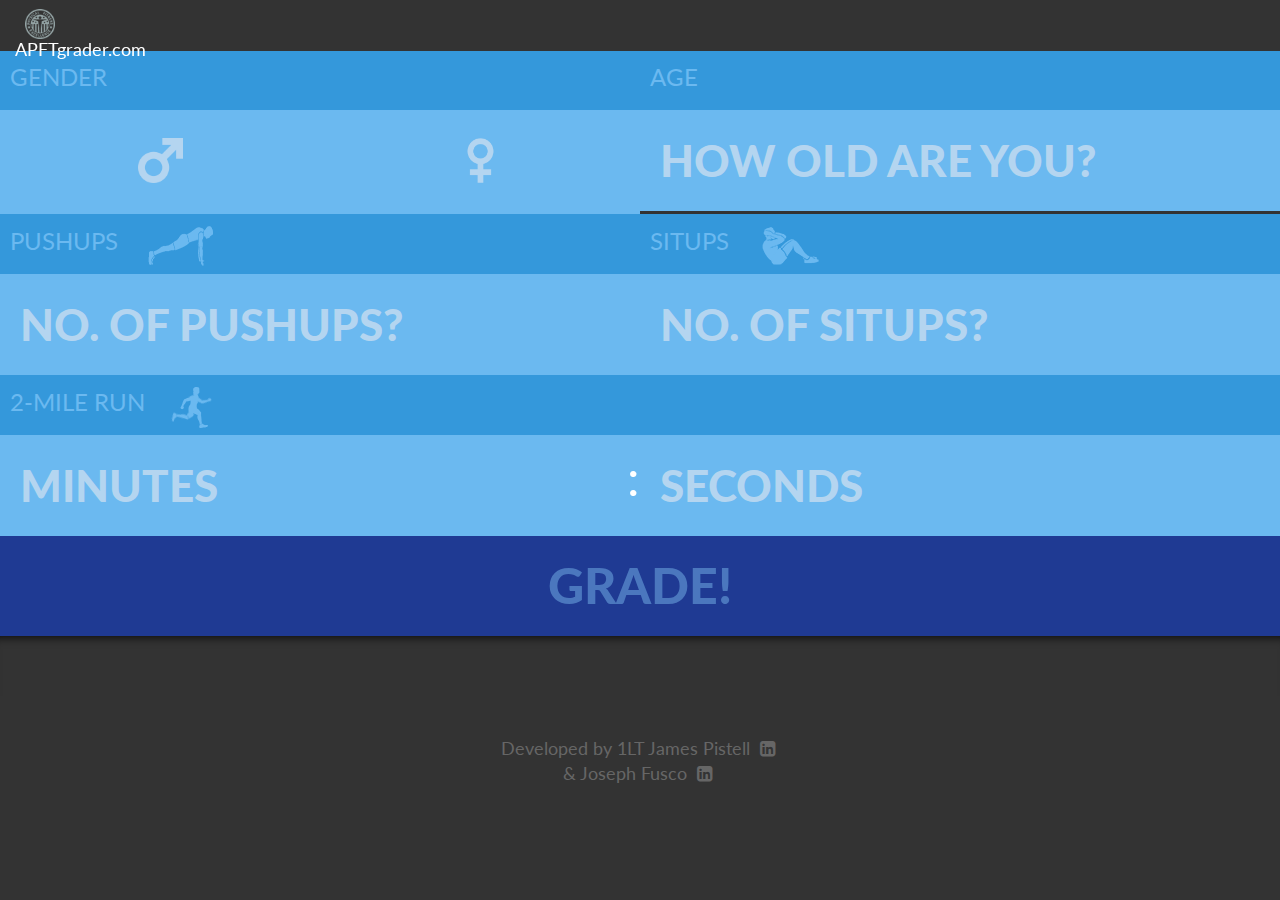
<file: index.html>
<!DOCTYPE html>
<html lang="en">
<head>
  <meta charset="utf-8">
  <title>APFT Grading App</title>
  <script id="facebook-jssdk" src="//connect.facebook.net/en_GB/all.js#xfbml=1&amp;appId=671861979510602&amp;version=v2.0"></script>
  <meta name="viewport" content="width=device-width, initial-scale=1.0, user-scalable=no, minimal-ui">
  <meta name="description" content="Online APFT (Army Physical Fitness Test) Calculator and Grading Application">
  <meta name="keywords" content="APFT, Army Physical Fitness Test, Calculator, Grader, Scorer, APFT Calculator">
  <meta name="author" content="">
  <meta name="google-site-verification" content="-NwfvfwGlHCupX_WnAfbgswLp3GruJVglMhVlS4Qn2M" />
<meta name="google-site-verification" content="eREof7uSD3FejbdcBIWiDptDUOeV7Q5v7TXyRtkmA4s" />
	<!--link rel="stylesheet/less" href="less/bootstrap.less" type="text/css" /-->
	<!--link rel="stylesheet/less" href="less/responsive.less" type="text/css" /-->
	<!--script src="js/less-1.3.3.min.js"></script-->
	<!--append ‘#!watch’ to the browser URL, then refresh the page. -->

	<link href='https://fonts.googleapis.com/css?family=Lato:400,900' rel='stylesheet' type='text/css'>
	<link href="https://maxcdn.bootstrapcdn.com/font-awesome/4.1.0/css/font-awesome.min.css" rel="stylesheet">
<!-- 	<link rel="stylesheet" type="text/css" href="http://maxcdn.bootstrapcdn.com/bootstrap/3.2.0/css/bootstrap.min.css"> -->
	<link rel="stylesheet" href="https://maxcdn.bootstrapcdn.com/bootstrap/3.2.0/css/bootstrap.min.css">
	<!-- <link href="css/bootstrap.min.css" rel="stylesheet"> -->
	<link href="css/style.css" rel="stylesheet">

  <!-- HTML5 shim, for IE6-8 support of HTML5 elements -->
  <!--[if lt IE 9]>
    <script src="js/html5shiv.js"></script>
  <![endif]-->

	<link rel="shortcut icon" href="img/favicon.ico">
	<link rel="icon" sizes="16x16 32x32 64x64" href="img/favicon.ico">
	<link rel="icon" type="image/png" sizes="196x196" href="img/favicon-196.png">
	<link rel="icon" type="image/png" sizes="160x160" href="img/favicon-160.png">
	<link rel="icon" type="image/png" sizes="96x96" href="img/favicon-96.png">
	<link rel="icon" type="image/png" sizes="64x64" href="img/favicon-64.png">
	<link rel="icon" type="image/png" sizes="32x32" href="img/favicon-32.png">
	<link rel="icon" type="image/png" sizes="16x16" href="img/favicon-16.png">
	<link rel="apple-touch-icon" sizes="152x152" href="img/favicon-152.png">
	<link rel="apple-touch-icon" sizes="144x144" href="img/favicon-144.png">
	<link rel="apple-touch-icon" sizes="120x120" href="img/favicon-120.png">
	<link rel="apple-touch-icon" sizes="114x114" href="img/favicon-114.png">
	<link rel="apple-touch-icon" sizes="76x76" href="img/favicon-76.png">
	<link rel="apple-touch-icon" sizes="72x72" href="img/favicon-72.png">
	<link rel="apple-touch-icon" href="img/favicon-57.png">
	<meta name="msapplication-TileColor" content="#FFFFFF">
	<meta name="msapplication-TileImage" content="img/favicon-144.png">
	<meta name="msapplication-config" content="img/browserconfig.xml">

	<meta property='og:title' content='APFT Grader App'/>
	<meta property='og:image' content='https://pistell.github.io/APFT-Grader/img/site.png'/>
	<meta property='og:description' content='Input your Army Physical Fitness Test scores and get your grade with a filled out DA Form'/>
	<meta property='og:url' content='https://pistell.github.io/APFT-Grader/' />



</head>

<body>

	<header class="row clearfix">

		<nav class="navbar navbar-fixed-top" role="navigation">
		    <div class="navbar-header">
		    	<!--
		      <button type="button" class="navbar-toggle" data-toggle="collapse" data-target="#main-navigation">
		        <span class="sr-only">Toggle navigation</span>
		        <p>MENU</p>
		      </button>
		  		-->
		      <a class="navbar-brand" href="#"><img src="img/apft-logo2.png" alt="APFT Calculator" height="30" width="30"> APFTgrader.com</a>
		    </div>
				<!--
		    <div class="collapse navbar-collapse" id="main-navigation">
		      <ul class="nav navbar-nav navbar-right">
		        <li><a href="/">HOME</a></li>
		      </ul>
		    </div>
		-->
		</nav>

	</header>
	<div class="row clearfix">


		<form class="apft-class-form" id="apft-events">

			<div class="row" style="padding:0px;">
				<div class="col-xs-6 card-title">
					GENDER
				</div>
				<div class="col-xs-6 card-title">
					AGE
				</div>
			</div>
			<div class="row clearfix" style="padding:0px;font-size:0px;">
				<div class="col-xs-3 col-sm-3 input-field">
					<label class="lbl-gender male">
						<input type="radio" class="radio" name="x" value="male" id="male"/>
					    <div></div>
					</label>
				</div>
				<div class="col-xs-3 col-sm-3 input-field">
					<label class="lbl-gender female">
					    <input type="radio" class="radio" name="x" value="female" id="female"/>
					    <div></div>
					</label>
				</div>
				<div class="col-xs-6 input-field">
					<input type="number" id="age" name="age" min="17" max="100" placeholder="HOW OLD ARE YOU?">
				</div>
			</div>
			<div class="row clearfix" style="padding:0px;">

				<div class="col-sm-6 card-title">
					PUSHUPS

					<!--animated pushups-->
					<div class="pushup-guy">
					    <img class="pubody soldier" src="./img/pu-body.png">
					    <img class="puupper-arm soldier" src="./img/pu-upper-arm.png">
					    <img class="pulower-arm soldier" src="./img/pu-lower-arm.png">
					</div>

				</div>
				<div class="col-sm-6 hidden-xs card-title">
					SITUPS

					<!--animated situps-->
					<div class="situp-guy">
					    <img class="suupper soldier" src="./img/su-upper.png">
					    <img class="sulower soldier" src="./img/su-lower.png">
					</div>
				</div>
				<div class="col-sm-6 input-field">
					<input type="number" id="puCount" name="puCount" min="0" max="200" placeholder="NO. OF PUSHUPS?">
				</div>
				<div class="col-sm-6 visible-xs card-title vsxs1">
					SITUPS

					<!--animated situps-->
					<div class="situp-guy">
					    <img class="suupper soldier" src="./img/su-upper.png">
					    <img class="sulower soldier" src="./img/su-lower.png">
					</div>
				</div>
				<div class="col-sm-6 input-field">
					<input type="number" id="suCount" name="suCount" min="0" max="200" placeholder="NO. OF SITUPS?">
				</div>

			</div>

			<div class="row" style="padding:0px;">

				<div class="col-sm-12 card-title">
					2-MILE RUN

					<!--animated running-->
					<div class="run-guy">
					    <img class="run-head soldier" src="./img/run-head.png">
					    <img class="run-torso soldier" src="./img/run-torso.png">
					    <img class="run-arm1 soldier" src="./img/run-arm.png">
					    <img class="run-arm2 soldier" src="./img/run-arm.png">
					    <img class="run-thigh1 soldier" src="./img/run-thigh.png">
					    <img class="run-thigh2 soldier" src="./img/run-thigh.png">
					    <img class="run-leg1 soldier" src="./img/run-calf.png">
					    <img class="run-leg2 soldier" src="./img/run-calf.png">
					</div>
				</div>
				<div class="col-xs-6 input-field">
					<input class="runtime" type="number" name="minutes" min="0" max="60" placeholder="MINUTES">
					<div class="colon">
					:
					</div>
				</div>

				<div class="col-xs-6 input-field">
					<input class="runtime doubletime" type="number" name="seconds" min="0" max="59" placeholder="SECONDS">
				</div>
			</div>
			<div class="row" style="padding:0px;">
				<div class="input-field" style="height:100px;">
					<input id="hooah" type="submit" name="grade-button" value="GRADE!">
				</div>

			</div>
		</form>


		<div id="scoreboard">
	      <div id="gradeResults"></div>
	      <div id="ifFail"></div>
	      <div id="puScoreboard" class="event-result"></div>
	      <div id="suScoreboard" class="event-result"></div>
	      <div id="runScoreboard" class="event-result"></div>
	    </div>

	    <div id="fbsharer">
	    	<a target="_blank" id="fbAlt" class="popupLink" href=""><i class="fa fa-facebook"></i> SHARE YOUR SCORE</a>
	    </div>

	    <form method="link" action="DAFORM/index.html" class="da-hidden">
	    	<input type="hidden" class="ag" name="AGE" value="">
	    	<input type="hidden" class="ge" name="GENDER" value="">
			<input type="hidden" class="pc" name="PUCOUNT" value="">
			<input type="hidden" class="ps" name="PUSCORE" value="">
			<input type="hidden" class="sc" name="SUCOUNT" value="">
			<input type="hidden" class="ss" name="SUSCORE" value="">
			<input type="hidden" class="rtm" name="RUNMIN" value="">
			<input type="hidden" class="rts" name="RUNSEC" value="">
			<input type="hidden" class="rs" name="RUNSCORE" value="">
			<input type="hidden" class="ts" name="TOTALSCORE" value="">

			<button type="submit" name="" id="toDA"><i class="fa fa-file-text"></i> DAFORM</button>
	    </form>

	    <div class="row" id="footer">
	    	<div class="container">
				<p>Developed by <a href="http://jamespistell.com/" target="_blank">1LT James Pistell <i class="fa fa-linkedin-square"></i></a></p>
				<p>&amp; <a href="http://josephfus.co/" target="_blank">Joseph Fusco <i class="fa fa-linkedin-square"></i></a></p>
			</div>
	    </div>
	</div>
	<img src="img/icon-male-selected.png" alt="" height="0" width="0">
	<img src="img/icon-female-selected.png" alt="" height="0" width="0">





<script src="https://code.jquery.com/jquery-3.6.0.min.js" integrity="sha256-/xUj+3OJU5yExlq6GSYGSHk7tPXikynS7ogEvDej/m4=" crossorigin="anonymous"></script>
<!-- <script type="text/javascript" src="http://code.jquery.com/jquery-latest.min.js"></script> -->
<script src="https://maxcdn.bootstrapcdn.com/bootstrap/3.2.0/js/bootstrap.min.js"></script>
<!-- <script type="text/javascript" src="http://maxcdn.bootstrapcdn.com/bootstrap/3.2.0/js/bootstrap.min.js"></script> -->
<!-- <script type="text/javascript" src="js/bootstrap.min.js"></script>-->
<script type="text/javascript" src="js/calculator.js" ></script>
<script type="text/javascript">
$(document).ready(function (){
    $("#hooah").click(function (){
        $('html, body').animate({
            scrollTop: $("#scoreboard").offset().top
        }, 1000);
    });
});

  (function(i,s,o,g,r,a,m){i['GoogleAnalyticsObject']=r;i[r]=i[r]||function(){
  (i[r].q=i[r].q||[]).push(arguments)},i[r].l=1*new Date();a=s.createElement(o),
  m=s.getElementsByTagName(o)[0];a.async=1;a.src=g;m.parentNode.insertBefore(a,m)
  })(window,document,'script','//www.google-analytics.com/analytics.js','ga');

  ga('create', 'UA-52709226-1', 'auto');
  ga('send', 'pageview');


$('#puCount').focus(function() {
    $('.pubody').addClass('puexercise-body');
    $('.puupper-arm').addClass('puexercise-upper-arm');
    $('.pulower-arm').addClass('puexercise-lower-arm');
}).blur(function() {
    $('.pubody').removeClass('puexercise-body');
    $('.puupper-arm').removeClass('puexercise-upper-arm');
    $('.pulower-arm').removeClass('puexercise-lower-arm');
});
$('#suCount').focus(function() {
    $('.suupper').addClass('suexercise-upper');
}).blur(function() {
    $('.suupper').removeClass('suexercise-upper');
});
$('.runtime').focus(function() {
    $('.run-head').addClass('gohead');
    $('.run-torso').addClass('gotorso');
    $('.run-arm1').addClass('goarm1');
    $('.run-arm2').addClass('goarm2');
    $('.run-thigh1').addClass('gothigh1');
    $('.run-thigh2').addClass('gothigh2');
    $('.run-leg1').addClass('goleg1');
    $('.run-leg2').addClass('goleg2');
}).blur(function() {
    $('.run-head').removeClass('gohead');
    $('.run-torso').removeClass('gotorso');
    $('.run-arm1').removeClass('goarm1');
    $('.run-arm2').removeClass('goarm2');
    $('.run-thigh1').removeClass('gothigh1');
    $('.run-thigh2').removeClass('gothigh2');
    $('.run-leg1').removeClass('goleg1');
    $('.run-leg2').removeClass('goleg2');
});
$('.doubletime').focus(function() {
    $('.run-guy').addClass('gorun');
}).blur(function() {
    $('.run-guy').removeClass('gorun');
});

</script>
<!-- this is a test comment -->
<!-- test comment 2 -->
</body>
</html>
</file>
<file: css/style.css>
h1,h2,h3,h4,p,a,ul,li,label,input,div{
	font-family: 'Lato', sans-serif;
	color: #FFF;
	margin: 0px;
	-webkit-font-smoothing: antialiased;
}
h1{
	text-align: center;
}
body{
	background-color: #333;
	padding: 20px 0px;
	font-size: 14px;
}
#fbsharer{
  width: 100%;
  text-align: center;
  margin: 30px 0px;
}
#fbAlt{
  text-align: center;
  display:inline-block;
  text-decoration: none;
  background-color: #1F3A93;
  padding: 10px 20px;
  font-size: 18px;
  display: none;
  color: #4B77BE;
  font-family: 'Lato', sans-serif;
  -webkit-transition: all .2s ease-in-out;
  -moz-transition: all .2s ease-in-out;
  -o-transition: all .2s ease-in-out;
  transition: all .2s ease-in-out;
  border-radius: 8px;
  -webkit-box-shadow: 0px 2px 6px 0px rgba(0, 0, 0, .5);
  -moz-box-shadow:    0px 2px 6px 0px rgba(0, 0, 0, .5);
  box-shadow:         0px 2px 6px 0px rgba(0, 0, 0, .5);
  outline: none;
}
#fbAlt:hover{
  background-color: #26A65B;
  color:#87D37C;
}
.navbar-fixed-top {
	background-color: #333;
}
.nav>li>a{
	color:#95A5A6;
}
.nav>li>a:hover, .nav>li>a:focus, .nav>li>a:active {
	background-color: transparent;
	color: #FFF;
}
.navbar-toggle {
	border: 1px solid #95A5A6;
	border-radius: 0px;
	padding: 5px 10px;
	color: #95A5A6;
	height: 33px;
}
.navbar-collapse {
	border-top: none;
	box-shadow: none;
}
.navbar-brand {
	padding: 9px 15px;
	color: #95A5A6;
}
.navbar-brand:hover {
	color: #FFF;
}
header img{
	margin: 0px 10px;
}
.navbar-nav>li>a {
	padding-top: 12px;
	padding-bottom: 12px;
	font-size: 18px;
}
.row{
	margin: 0px;
	padding: 10px 0px;
}
input{
	padding: 19px 20px;
	min-height: 100px;
	width: 100%;
	background-color: #6BB9F0;
	border: none;
	font-size: 44px;
	font-weight: 900;
	-webkit-transition: background-color .1s ease-in-out;
	-moz-transition: background-color .1s ease-in-out;
	-o-transition: background-color .1s ease-in-out;
	transition: background-color .1s ease-in-out;
}
/*make radio inputs images*/
.lbl-gender{
	width: 100%;
}
input[type='radio']{
	cursor: pointer;
}
input[type='radio']:checked + div, input[type='radio'] + div {
	margin: 0;
	clear: none;
	padding: 42px;
	cursor: pointer;
	-webkit-transition: background-size .2s ease-in-out;
	-moz-transition: background-size .2s ease-in-out;
	-o-transition: background-size .2s ease-in-out;
	transition: background-size .2s ease-in-out;
}
/*male*/
.male input[type='radio']:checked + div {
	background-image: url('../img/icon-male-selected.png');
	background-size: 70px !important;
	background-color: #26A65B;
	background-position: center center;
	background-repeat: no-repeat;
}
.male input[type='radio'] + div {
	background-image: url('../img/icon-male-unselected.png');
	background-size: 45px;
	background-position: center center;
	background-repeat: no-repeat;
	min-height: 100px;
}
/*female*/
.female input[type='radio']:checked + div {
	background-image: url('../img/icon-female-selected.png');
	background-size: 70px !important;
	background-color: #26A65B;
	background-position: center center;
	background-repeat: no-repeat;
}
.female input[type='radio'] + div {
	background-image: url('../img/icon-female-unselected.png');
	background-size: 45px;
	background-position: center center;
	background-repeat: no-repeat;
	min-height: 100px;
}
input[type='radio']:checked, input[type='radio'] {
	opacity: 0;
	float: left;
	width: 18px;
}
/*----------------------------------------------*/
.navbar-brand:focus{
	color: #FFF;
}
input:hover{
	background-color: #85C5F2;
}
.card-title{
	background-color: #3498DB;
	color: #6BB9F0;
	padding: 10px;
	font-size: 24px;
	min-height: 60px;
}
.input-field{
	padding: 0px;
	background-color: #6BB9F0;
	min-height: 95px;
	position: relative;
}
.navbar-toggle p{
	padding: 0px;
	font-size: 18px;
	line-height: .5;
}
.input-field:hover{
	background-color: #85C5F2;
}
input[type="number"]:focus{
	background-color: #85C5F2;
	outline: none;
}

input[type="submit"]{
	background-color: #1F3A93;
	font-size: 50px;
	padding: 0px;
	height: 100px;
	color: #4B77BE;
	outline: none;
	-moz-border-radius: 0px;
	-webkit-border-radius: 0px;
	border-radius: 0px;
	-khtml-border-radius: 0px;
	-webkit-transition: all .2s ease-in-out;
	-moz-transition: all .2s ease-in-out;
	-o-transition: all .2s ease-in-out;
	transition: all .2s ease-in-out;
}
input[type="submit"]:hover{
	background-color: #26A65B;
	color: #87D37C;
}
::-webkit-input-placeholder {
   color: #B4D5F0;
}
:-moz-placeholder { /* Firefox 18- */
   color: #B4D5F0;
}
::-moz-placeholder {  /* Firefox 19+ */
   color: #B4D5F0;
}
:-ms-input-placeholder {
   color: #B4D5F0;
}
.colon{
	font-size:50px;
	color:#FFF;
	line-height:1.7;
	position: absolute;
	left: 98%;
	top: 0px;
	z-index: 10;
}
.card-title img{
	margin-left: 10px;
}
#scoreboard{
	padding: 40px 20px 20px;
	background-color: #333;
	text-align: center;
	-webkit-box-shadow: inset 0px 10px 11px -10px rgba(0, 0, 0, 1);
	-moz-box-shadow:    inset 0px 10px 11px -10px rgba(0, 0, 0, 1);
	box-shadow:         inset 0px 10px 11px -10px rgba(0, 0, 0, 1);
}
#gradeResults{
	text-align: center;
}
#gradeResults h2{
	font-size: 50px;
	margin-bottom: 14px;
}
.fa-check{
	color: #26A65B;
}
.fa-times{
	color: #D24D57;
}
.event-result h3{
	font-size: 27px;
	padding: 10px 0px;
}
#footer p{
	color: #666;
	font-size: 18px;
	text-align: center;
}
#footer a{
	color: #666;
	font-size: 18px;
	text-decoration: none;
	-webkit-transition: color .2s ease-in-out;
	-moz-transition: color .2s ease-in-out;
	-o-transition: color .2s ease-in-out;
	transition: color .2s ease-in-out;
}
#footer a:hover, #footer a:focus{
	color: #6BB9F0;
}
.fa{
	padding: 0px 5px;
}
hr{
	border-top: 1px solid #444;
}
input:focus:-moz-placeholder {
  -moz-animation-name: slidein;
  -moz-animation-delay: 0.1s;
  -moz-animation-duration: 0.4s;
  -moz-animation-fill-mode: forwards;
  -moz-animation-timing-function: ease-out;
}
input:focus::-webkit-input-placeholder {
  -webkit-animation-name: slidein;
  -webkit-animation-delay: 0.1s;
  -webkit-animation-duration: 0.4s;
  -webkit-animation-fill-mode: forwards;
  -webkit-animation-timing-function: ease-out;
}
input:focus:-ms-input-placeholder {
  opacity: 0;
}
@-webkit-keyframes slidein {
  from {
    opacity: 1;
    padding-left: 0px;
  }
  to {
    opacity: 0;
    padding-left: 20px;
  }
}
@-moz-keyframes slidein {
  from {
    opacity: 1;
    padding-left: 0px;
    padding-right: 20px;
  }
  to {
    opacity: 0;
    padding-left: 20px;
    padding-right: 0px;
  }
}​
@media (max-width: 991px){
	input {
	    font-size: 24px;
	}
}
@media (max-width: 767px){
	#gradeResults h2{
		font-size: 30px;
	}
	.event-result h3{
		font-size: 22px !important;
	}
	.visible-xs {
		display: flex!important;
	}
  .run-guy{
    left:70px !important;
  }
	input {
	    padding: 5px 8px;
	    min-height: 50px;
	    font-size: 14px;
	}
	.input-field {
	    height: 50px;
	    min-height: 50px;
	}
	.card-title {
	    padding: 5px;
	    font-size: 14px;
	}
	.male input[type="radio"] + div {
	    background-size: 30px auto;
	    min-height: 50px;
	}
	.female input[type="radio"] + div {
	    background-size: 30px auto;
	    min-height: 50px;
	}
	.female input[type='radio']:checked + div {
		background-size: 30px;
	}
	.male input[type='radio']:checked + div {
		background-size: 30px;
	}
	input[type="radio"]:checked + div, input[type="radio"] + div {
	    padding: 0px;
	}
	.navbar-brand {
    	padding: 8px 0px;
	}
	.colon {
		font-size: 26px;
	}
	.male input[type='radio']:checked + div {
		background-size: 50px !important;
	}
	.female input[type='radio']:checked + div {
		background-size: 50px !important;
	}
	.vsxs1{
		line-height: 2.6;
	}
}
/*animated pushup guy*/
.pushup-guy{
  width:70px;
  height:40px;
  position:relative;
  display: inline;
  margin-left: 20px;
}
.soldier{
  position:absolute;
}
.pubody{
  top:0px;
  left:0px;
}
.puexercise-body{
	animation: inCadenceBody .8s infinite;
  	-webkit-animation: inCadenceBody .8s infinite;
}
.puupper-arm{
  top:5px;
  left:49px;
}
.puexercise-upper-arm{
	animation: inCadenceUpper .8s infinite;
	-webkit-animation: inCadenceUpper .8s infinite;
}
.pulower-arm{
  top:20px;
  left:50px;
}
.puexercise-lower-arm{
	animation: inCadenceLower .8s infinite;
	-webkit-animation: inCadenceLower .8s infinite;
}
@keyframes inCadenceBody {
  50% {
  			transform: rotate(22deg);
  			-webkit-transform: rotate(22deg);
    		top:12px;
    		left:3px;
  	  }
}
@keyframes inCadenceUpper {
  50% {
  			transform: rotate(75deg);
  			-webkit-transform: rotate(75deg);
    		top:17px;
    		left:39px
  	  }
}
@keyframes inCadenceLower {
  50% {
  			transform: rotate(-54deg);
  			-webkit-transform: rotate(-54deg);
    		top:21px;
    		left:47px;
  	  }
}
@-webkit-keyframes inCadenceBody {
  50% {
  			transform: rotate(22deg);
  			-webkit-transform: rotate(22deg);
    		top:12px;
    		left:3px;
  	  }
}
@-webkit-keyframes inCadenceUpper {
  50% {
  			transform: rotate(75deg);
  			-webkit-transform: rotate(75deg);
    		top:17px;
    		left:39px
  	  }
}
@-webkit-keyframes inCadenceLower {
  50% {
  			transform: rotate(-54deg);
  			-webkit-transform: rotate(-54deg);
    		top:21px;
    		left:47px;
  	  }
}

/*animated situp guy*/
.situp-guy{
  width:70px;
  height:40px;
  position:relative;
  display: inline;
  margin-left: 20px;
}
.suupper{
	top:1px;
	left:3px;
}
.suexercise-upper{
	animation: inCadenceSuUpper .8s infinite;
	-webkit-animation: inCadenceSuUpper .8s infinite;
}
.sulower{
  top:0px;
  left:-3px;
}
@-webkit-keyframes inCadenceSuUpper {
  50% {
  			transform: rotate(-70deg);
  			-webkit-transform: rotate(-70deg);
    		top:11px;
    		left:-5px;
  	  }
}
@keyframes inCadenceSuUpper {
  50% {
  			transform: rotate(-70deg);
  			-webkit-transform: rotate(-70deg);
    		top:11px;
    		left:-5px;
  	  }
}
/*animated running guy*/
.run-guy{
  width:70px;
  height:40px;
  position:absolute;
  display: inline;
  margin-left: 20px;
  left:140px;
  -webkit-transition: left .8s ease-in-out;
  -moz-transition: left .8s ease-in-out;
  -o-transition: left .8s ease-in-out;
  transition: left .8s ease-in-out;
}
.gorun{
  left:50%!important;
}
.run-head{
  top:2px;
  left:22px;
}
.gohead{
  -webkit-animation: inCadenceRunHead .4s infinite;
  animation: inCadenceRunHead .4s infinite;
}
.run-torso{
  top:0px;
  left:0px;
}
.gotorso{
  -webkit-animation: inCadenceRunTorso .4s infinite;
  animation: inCadenceRunTorso .4s infinite;
}
.run-arm1{
  top:11px;
  left:10px;
}
.goarm1{
  -webkit-animation: inCadenceRunArm1 .8s infinite;
  animation: inCadenceRunArm1 .8s infinite;
}
.run-arm2{
  top:7px;
  left:26px;
  -webkit-transform: rotate(-130deg);
  transform: rotate(-130deg);
}
.goarm2{
  -webkit-animation: inCadenceRunArm2 .8s infinite;
  animation: inCadenceRunArm2 .8s infinite;
}
.run-thigh1{
  top:23px;
  left:23px;
}
.gothigh1{
  -webkit-animation: inCadenceRunThigh1 .8s infinite;
  animation: inCadenceRunThigh1 .8s infinite;
}
.run-thigh2{
  top:22px;
  left:5px;
  -webkit-transform: rotate(100deg);
  transform: rotate(100deg);
}
.gothigh2{
  -webkit-animation: inCadenceRunThigh2 .8s infinite;
  animation: inCadenceRunThigh2 .8s infinite;
}
.run-leg1{
  top:25px;
  left:5px;
  -webkit-transform: rotate(110deg);
  transform: rotate(110deg);
}
.goleg1{
  -webkit-animation: inCadenceRunLeg1 .8s infinite;
  animation: inCadenceRunLeg1 .8s infinite;
}
.run-leg2{
  top:26px;
  left:27px;
}
.goleg2{
  -webkit-animation: inCadenceRunLeg2 .8s infinite;
  animation: inCadenceRunLeg2 .8s infinite;
}
@-webkit-keyframes inCadenceRunHead {
  50% {
        -webkit-transform: rotate(25deg);
        top:2px;
        left:22px;
  	  }
}
@-webkit-keyframes inCadenceRunTorso {
  50% {
        -webkit-transform: rotate(-5deg);
        top:1px;
        left:0px;
  	  }
}
@-webkit-keyframes inCadenceRunArm1 {
  50% {
        -webkit-transform: rotate(-140deg);
        top:12px;
        left:24px;
  	  }
}
@-webkit-keyframes inCadenceRunArm2 {
  50% {
        top:10px;
        left:12px;
        -webkit-transform: rotate(20deg);
  	  }
}
@-webkit-keyframes inCadenceRunThigh1 {
  50% {
        top:21px;
        left:8px;
        -webkit-transform: rotate(90deg);
  	  }
}
@-webkit-keyframes inCadenceRunLeg2 {
  50% {
        top:21px;
        left:8px;
        -webkit-transform: rotate(100deg);
  	  }
}
@-webkit-keyframes inCadenceRunThigh2 {
  50% {
        top:24px;
        left:23px;
        -webkit-transform: rotate(0deg);
  	  }
}
@-webkit-keyframes inCadenceRunLeg1 {
  50% {
        top:23px;
        left:29px;
        -webkit-transform: rotate(-40deg);
  	  }
}

@keyframes inCadenceRunHead {
  50% {
        transform: rotate(25deg);
        top:2px;
        left:22px;
  	  }
}
@keyframes inCadenceRunTorso {
  50% {
        transform: rotate(-5deg);
        top:1px;
        left:0px;
  	  }
}
@keyframes inCadenceRunArm1 {
  50% {
        transform: rotate(-140deg);
        top:12px;
        left:24px;
  	  }
}
@keyframes inCadenceRunArm2 {
  50% {
        top:10px;
        left:12px;
        transform: rotate(20deg);
  	  }
}
@keyframes inCadenceRunThigh1 {
  50% {
        top:21px;
        left:8px;
        transform: rotate(90deg);
  	  }
}
@keyframes inCadenceRunLeg2 {
  50% {
        top:21px;
        left:8px;
        transform: rotate(100deg);
  	  }
}
@keyframes inCadenceRunThigh2 {
  50% {
        top:24px;
        left:23px;
        transform: rotate(0deg);
  	  }
}
@keyframes inCadenceRunLeg1 {
  50% {
        top:23px;
        left:29px;
        transform: rotate(-40deg);
  	  }
}
.da-hidden{
  text-align: center;
}
#toDA{
  text-align: center;
  display:inline-block;
  text-decoration: none;
  background-color: #1F3A93;
  padding: 10px 20px;
  max-width: 235px;
  width: 100%;
  font-size: 18px;
  min-height: 40px !important;
  height: 40px !important;
  display: none;
  color: #4B77BE;
  font-family: 'Lato', sans-serif;
  -webkit-transition: all .2s ease-in-out;
  -moz-transition: all .2s ease-in-out;
  -o-transition: all .2s ease-in-out;
  transition: all .2s ease-in-out;
  border-radius: 8px;
  -webkit-box-shadow: 0px 2px 6px 0px rgba(0, 0, 0, .5);
  -moz-box-shadow:    0px 2px 6px 0px rgba(0, 0, 0, .5);
  box-shadow:         0px 2px 6px 0px rgba(0, 0, 0, .5);
  outline: none;
  font-weight: 100;
  border: none;
}

#toDA:hover{
  background-color: #26A65B;
  color:#87D37C;
}

/*test css comment*/
/* test comment #2 sjdsfndjksfnkdjsnf */
</file>
